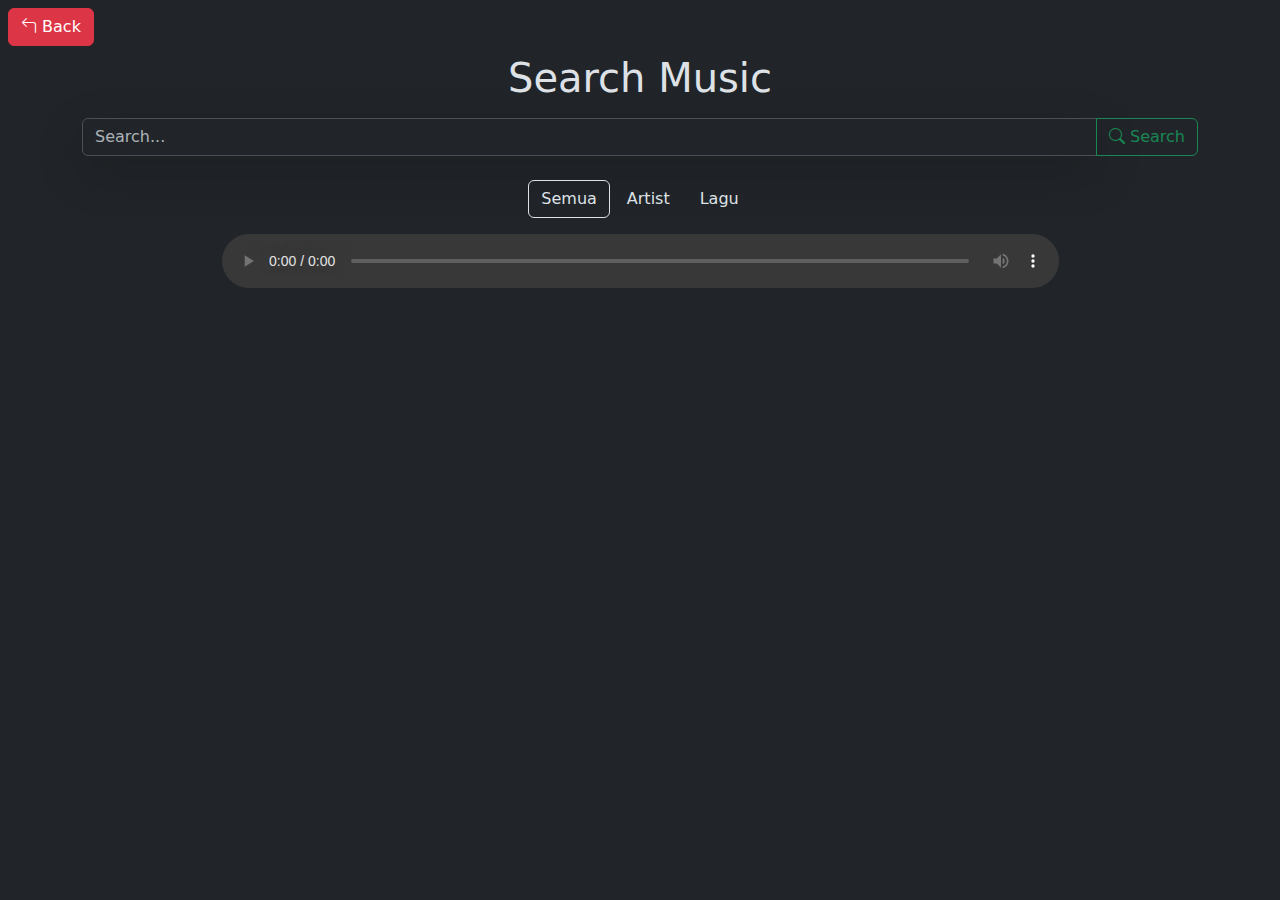
<file: app/search.html>
<!doctype html>
<html lang="en" data-bs-theme="dark">
<head>
    <meta charset="utf-8">
    <meta name="viewport" content="width=device-width, initial-scale=1">
    <title>Spotify - Search</title>
    <link rel="icon" href="/src/icon/Spotify.png">
    <link href="https://cdn.jsdelivr.net/npm/bootstrap@5.3.3/dist/css/bootstrap.min.css" rel="stylesheet" integrity="sha384-QWTKZyjpPEjISv5WaRU9OFeRpok6YctnYmDr5pNlyT2bRjXh0JMhjY6hW+ALEwIH" crossorigin="anonymous">
    <link rel="stylesheet" href="https://cdn.jsdelivr.net/npm/bootstrap-icons@1.11.3/font/bootstrap-icons.min.css"/>
</head>
<body>
    <nav class="navbar bg-body rounded-pill navbar-expand d-md-none d-lg-none d-xl-none fixed-bottom">
        <ul class="navbar-nav nav-justified w-100">
            <li class="nav-item">
                <button class="nav-link" id="nav-to-home">
                    <i class="bi bi-house"></i>
                </button>
            </li>
            <li class="nav-item active">
                <button class="nav-link" id="nav-to-search">
                    <i class="bi bi-search border-bottom border-success px-1 py-1"></i>
                </button>
            </li>
            <li class="nav-item">
                <button class="nav-link" id="nav-to-profile">
                    <i class="bi bi-person"></i>
                </button>
            </li>
        </ul>
    </nav>
    <button class="btn btn-danger my-2 mx-2" id="exit-tab">
        <i class="bi bi-arrow-90deg-left"></i>
        Back
    </button>
    <div class="container">
        <h1 class="text-center mb-3">Search Music</h1>
        <div class="input-group mb-3 w-100">
            <div class="input-group mb-3">
                <input type="text" class="form-control shadow-lg" placeholder="Search..." id="search-input" autocomplete="off">
                <button class="btn btn-outline-success" type="button" id="search-btn">
                    <i class="bi bi-search"></i>
                    Search
                </button>
            </div>
            <br><br>
            <p class="d-inline-flex gap-1 mt-2" style="margin: 0 auto;">
                <button type="button" class="btn active" data-bs-toggle="button">Semua</button>
                <button type="button" class="btn" data-bs-toggle="button" aria-pressed="true">Artist</button>
                <button type="button" class="btn" data-bs-toggle="button" aria-pressed="true">Lagu</button>
            </p>
        </div>
    </div>
    <footer class="container d-flex justify-content-center mb-3 sticky-top mt-3">
        <br>
        <audio src=""
            class="w-75 audio-player"
            controls>
        </audio>
    </footer>
    <div class="container-fluid">
        <div class="row justify-content-center" id="container-content">
        </div>
    </div>
    <script src="/config/script-search.js"></script>
    <script src="https://cdn.jsdelivr.net/npm/bootstrap@5.3.3/dist/js/bootstrap.bundle.min.js" integrity="sha384-YvpcrYf0tY3lHB60NNkmXc5s9fDVZLESaAA55NDzOxhy9GkcIdslK1eN7N6jIeHz" crossorigin="anonymous"></script>
    <script>
        document.querySelector('#nav-to-home').addEventListener('click', ()=>{
            document.location.href = `../app/index.html?n=${name}`
        });
        document.querySelector('#nav-to-search').addEventListener('click', ()=>{
            document.location.href = `../app/search.html?n=${name}`
        });
        document.querySelector('#nav-to-profile').addEventListener('click', ()=>{
            document.location.href = `../app/profile.html?n=${name}`
        });
    </script>
</body>
</html>
</file>
